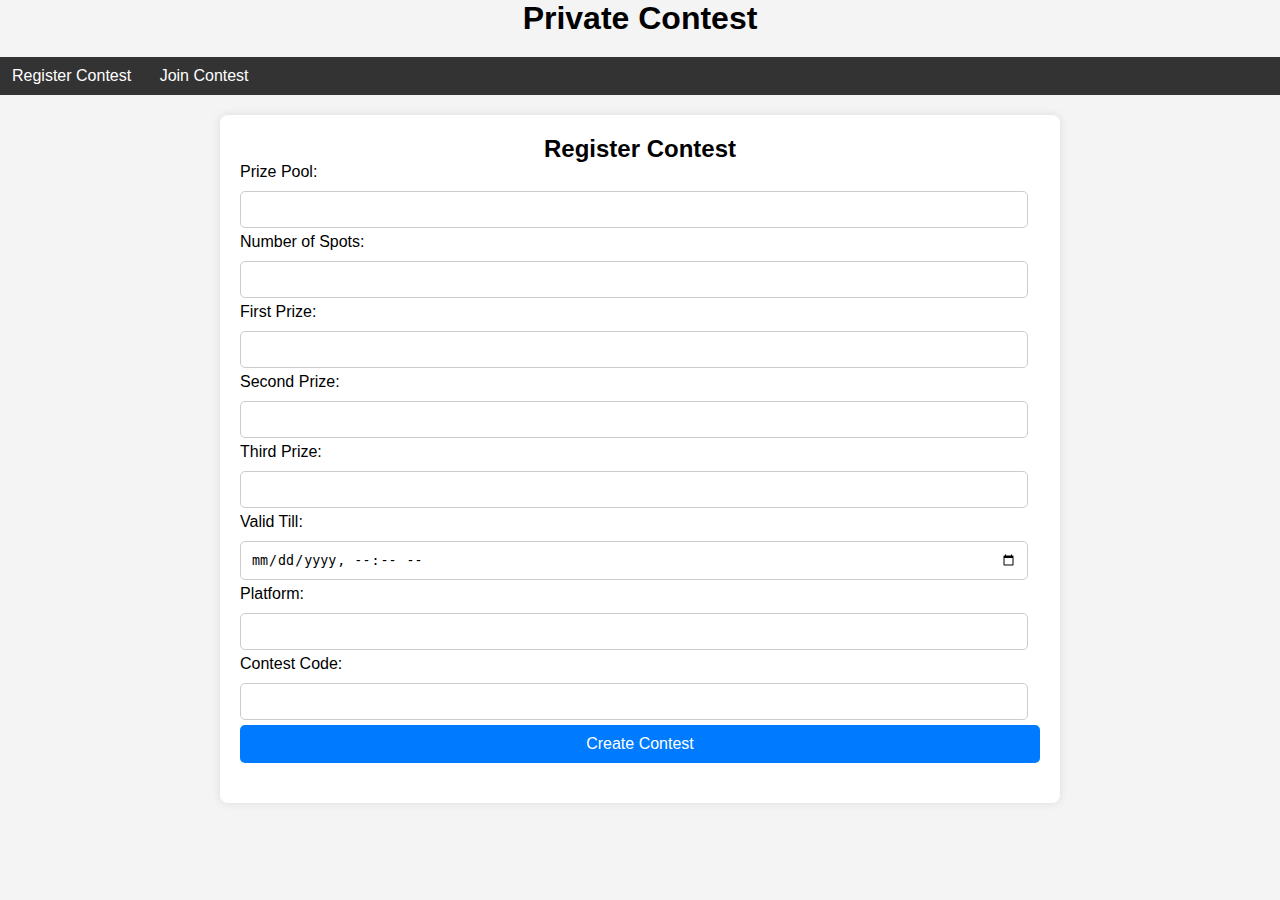
<file: index.html>
<!DOCTYPE html>
<html lang="en">
    <head>
        <meta charset="UTF-8">
        <meta name="viewport" content="width=device-width, initial-scale=1.0">
        <title>Register Contest</title>
        <!-- Link to external stylesheet -->
        <link rel="stylesheet" href="styles.css">
        <!-- Random image URL from Unsplash -->
        <link rel="icon" type="image/png" href="https://source.unsplash.com/random/100x100" sizes="32x32">
    </head>
    
<body>
    <header>
        <h1>Private Contest</h1>
        <nav>
            <ul>
                <li><a href="index.html">Register Contest</a></li>
                <li><a href="join_contest.html">Join Contest</a></li>
            </ul>
        </nav>
    </header>

    <div class="container">
        <h2 class="center">Register Contest</h2>
        <form id="contestForm">
            <label for="prizePool">Prize Pool:</label>
            <input type="text" id="prizePool" name="prizePool" required>

            <label for="spots">Number of Spots:</label>
            <input type="number" id="spots" name="spots" required>

            <label for="prize1">First Prize:</label>
            <input type="number" id="prize1" name="prize1" required>

            <label for="prize2">Second Prize:</label>
            <input type="number" id="prize2" name="prize2" required>

            <label for="prize3">Third Prize:</label>
            <input type="number" id="prize3" name="prize3" required>

            <label for="validTill">Valid Till:</label>
            <input type="datetime-local" id="validTill" name="validTill" required>

            <label for="platform">Platform:</label>
            <input type="text" id="platform" name="platform" required>

            <label for="contestCode">Contest Code:</label>
            <input type="text" id="contestCode" name="contestCode" required>

            <input type="submit" value="Create Contest">
        </form>
    </div>

    <script src="scripts.js"></script>
</body>
</html>
</file>
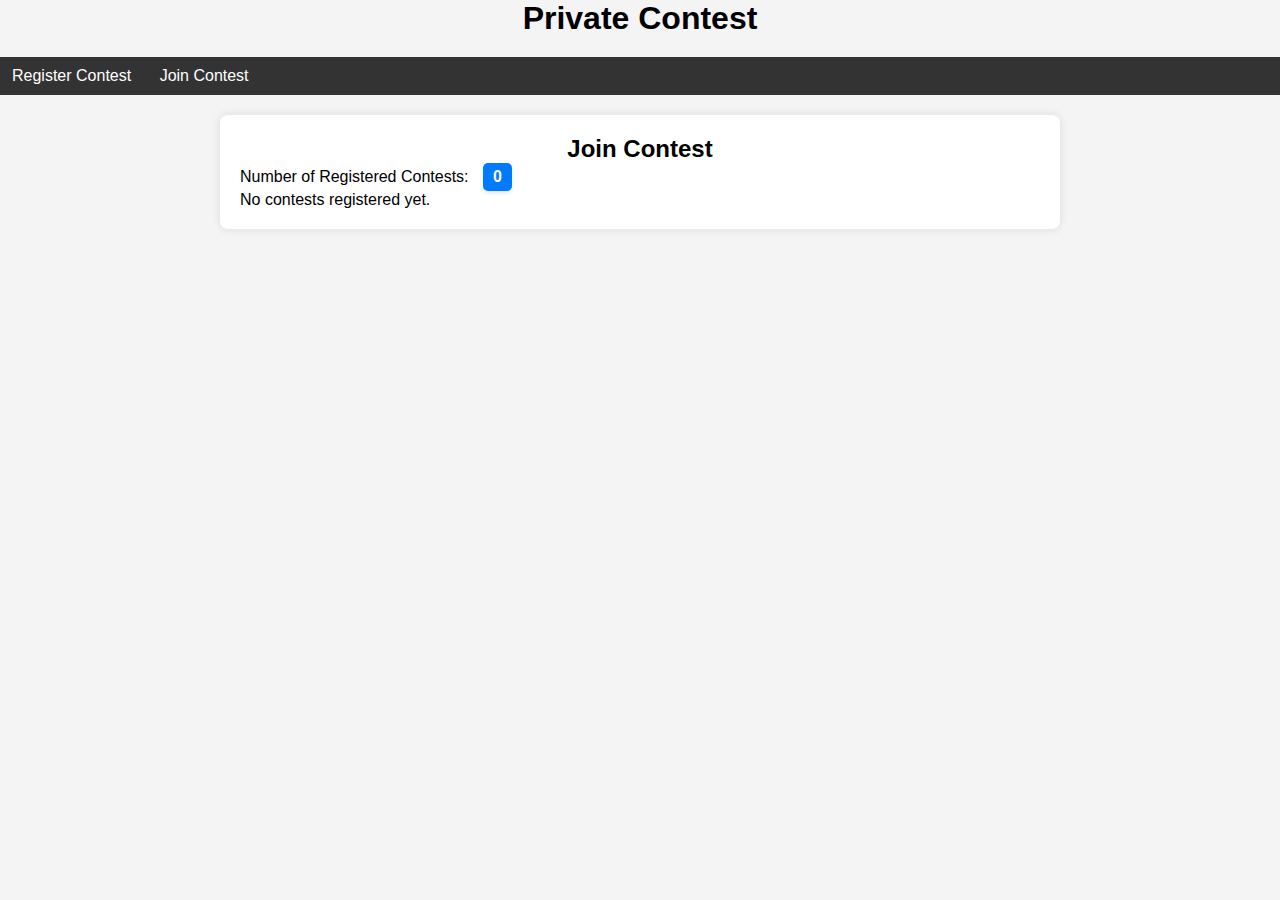
<file: join_contest.html>
<!DOCTYPE html>
<html lang="en">
<head>
    <meta charset="UTF-8">
    <meta name="viewport" content="width=device-width, initial-scale=1.0">
    <title>Join Contest</title>
    <link rel="stylesheet" href="styles.css">
    <link rel="icon" type="image/png" href="https://source.unsplash.com/random/100x100" sizes="32x32">
</head>
<body>
    <header>
        <h1>Private Contest</h1>
        <nav>
            <ul>
                <li><a href="index.html">Register Contest</a></li>
                <li><a href="join_contest.html">Join Contest</a></li>
            </ul>
        </nav>
    </header>

    <div class="container">
        <h2 class="center">Join Contest</h2>
        <div>
            <p>Number of Registered Contests: <span id="contestCount">0</span></p>
        </div>
        <div id="contestListing">
            <!-- Contest listing will be displayed here -->
        </div>
    </div>

    <script src="scripts.js"></script>
</body>
</html>
</file>
<file: styles.css>
/* Reset styles */
body, h1, h2, h3, p, ul, li, button, input {
    margin: 0;
    padding: 0;
    box-sizing: border-box;
}

body {
    font-family: Arial, sans-serif;
    background-color: #f4f4f4;
}

nav {
    background-color: #333;
}

nav ul {
    list-style-type: none;
    margin: 0;
    padding: 0;
    overflow: hidden;
}

nav ul li {
    float: left;
}

nav ul li a {
    display: block;
    color: white;
    text-align: center;
    padding: 14px 16px;
    text-decoration: none;
}

nav ul li a:hover {
    background-color: #ddd;
    color: #333;
}

.container {
    max-width: 800px;
    margin: 20px auto;
    padding: 20px;
    background-color: #fff;
    border-radius: 8px;
    box-shadow: 0 0 10px rgba(0,0,0,0.1);
}

h1 {
    text-align: center;
    margin-bottom: 20px;
}

form {
    margin-bottom: 20px;
}

label {
    display: block;
    margin-bottom: 5px;
}

input[type="text"],
input[type="number"],
input[type="datetime-local"] {
    width: calc(100% - 12px);
    padding: 10px;
    margin: 5px 0;
    border: 1px solid #ccc;
    border-radius: 5px;
    box-sizing: border-box;
}

input[type="submit"] {
    width: 100%;
    padding: 10px;
    border: none;
    background-color: #007bff;
    color: #fff;
    cursor: pointer;
    border-radius: 5px;
    font-size: 16px;
}

input[type="submit"]:hover {
    background-color: #0056b3;
}

.contest {
    margin-bottom: 20px;
    padding: 20px;
    background-color: #f9f9f9;
    border: 1px solid #ddd;
    border-radius: 5px;
    position: relative;
}

.contest code {
    background-color: #f2f2f2;
    padding: 2px 5px;
    border-radius: 3px;
}

button {
    padding: 8px 16px;
    border: none;
    background-color: #007bff;
    color: #fff;
    cursor: pointer;
    border-radius: 5px;
    font-size: 14px;
    margin-top: 5px;
    transition: background-color 0.3s, color 0.3s;
}

button:hover {
    background-color: #0056b3;
}

.copy-message {
    position: absolute;
    top: 50%;
    right: 10px;
    transform: translateY(-50%);
    background-color: #007bff;
    color: #fff;
    padding: 5px 10px;
    border-radius: 5px;
    font-size: 14px;
    display: none;
}

/* Responsive Header */
nav ul li {
    float: none;
    display: inline-block;
}

nav ul li a {
    padding: 10px 12px;
}

@media screen and (max-width: 600px) {
    nav ul li a {
        padding: 10px;
    }
}
#contestCount {
    display: inline-block;
    background-color: #007bff;
    color: #fff;
    padding: 5px 10px;
    border-radius: 5px;
    font-size: 16px;
    margin-left: 10px;
    font-weight: bold;
    box-shadow: 0 2px 4px rgba(0, 0, 0, 0.1);
    transition: background-color 0.3s, color 0.3s, transform 0.3s;
}

#contestCount:hover {
    background-color: #0056b3;
    color: #fff;
    transform: translateY(-2px);
}

/* Responsive design */
@media screen and (max-width: 600px) {
    #contestCount {
        font-size: 14px; /* Reduce font size for smaller screens */
        padding: 4px 8px; /* Reduce padding for smaller screens */
        margin-left: 5px; /* Adjust margin for smaller screens */
    }
}
.center {
    text-align: center;
}
</file>
